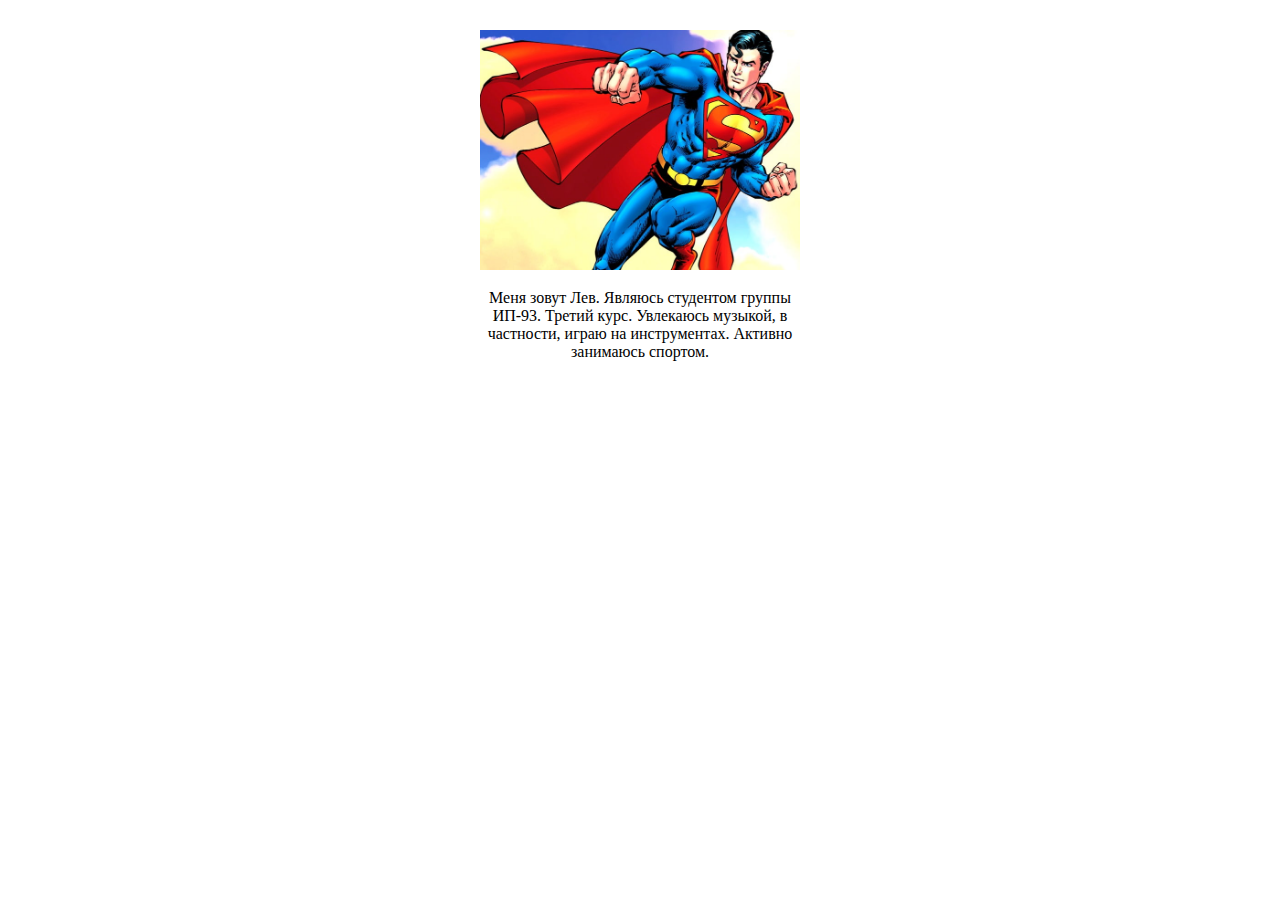
<file: LabProj2/src/main/resources/templates/index.html>
<!DOCTYPE html>
<html lang="en">
<head>
    <meta charset="UTF-8">
    <meta http-equiv="X-UA-Compatible" content="IE=edge">
    <meta name="viewport" content="width=device-width, initial-scale=1.0">
    <title>LEVA</title>
    <link rel="stylesheet" href="./styles/main.css">
</head>
<body>
    <div class="container">
        <div class="image">
            <img src="./images/me.png" alt="">
        </div>
        <p class="text">
            Меня зовут Лев. Являюсь студентом группы ИП-93. Третий курс.
            Увлекаюсь музыкой, в частности, играю на инструментах.
            Активно занимаюсь спортом.
        </p>
    </div>
</body>
</html>
</file>
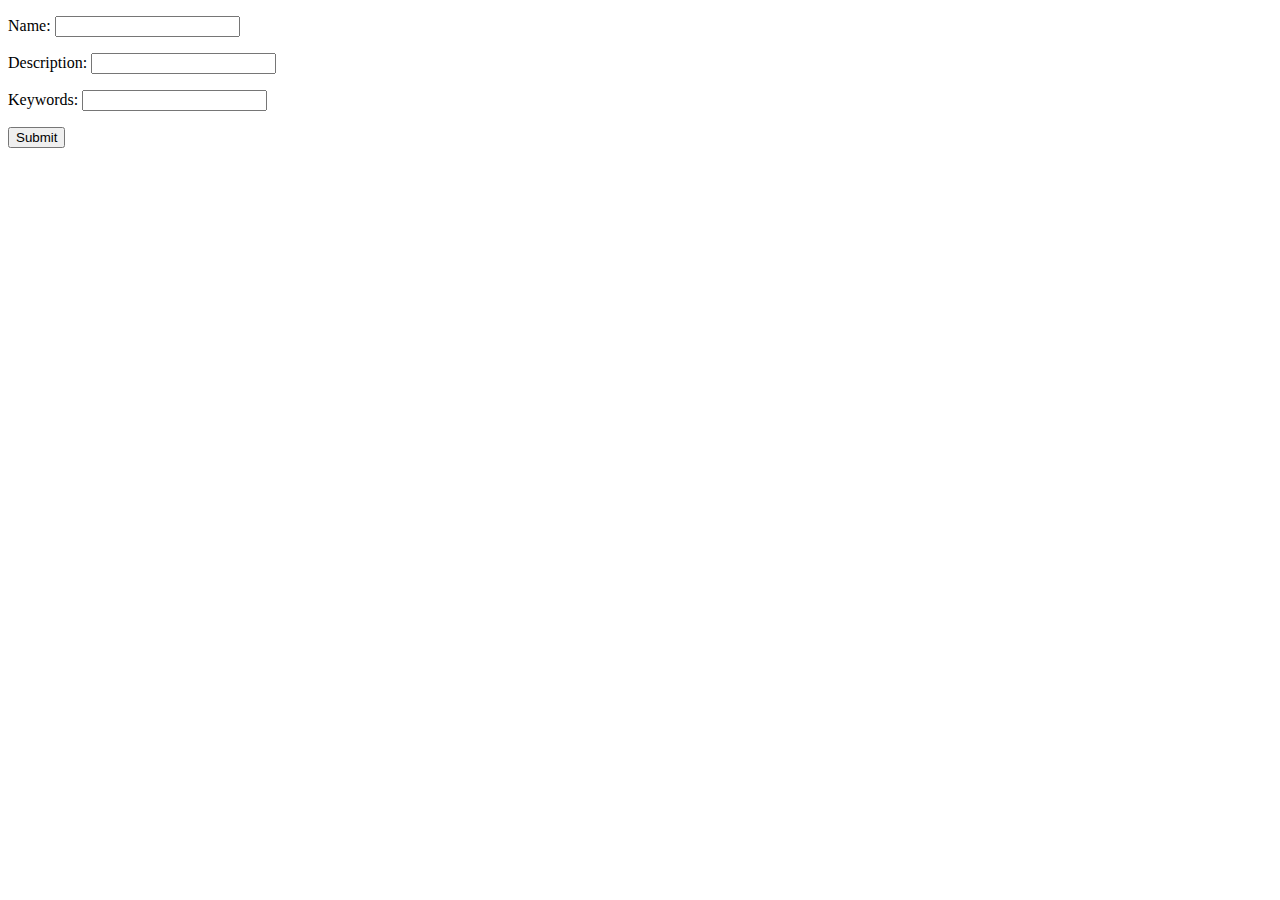
<file: Lab2/target/classes/templates/thing_add.html>
<!DOCTYPE html>
<html lang="en">
<head>
    <meta charset="UTF-8">
    <title>Add new thing</title>
</head>
<body>
<form action="/list">
    <p>
        Name:
        <label>
            <input type="search" id="name">
        </label>
    </p>
    <p>
        Description:
        <label>
            <input type="search" id="desc">
        </label>
    </p>
    <p>
        Keywords:
        <label>
            <input type="search" id="keywords">
        </label>
    </p>
    <button onclick="addThing()">Submit</button>
</form>
<script>
    async function addThing() {
        const thingName = document.getElementById('name').value
        const thingDesc = document.getElementById('desc').value
        const keywords = document.getElementById('keywords').value.split(',')
        await fetch('http://localhost:8080/addThing', {
            method: 'POST',
            body: JSON.stringify({name: thingName, description: thingDesc, keywords: keywords}),
            headers: {
                'Content-Type': 'application/json'
            }
        })
    }
</script>
</body>
</html>
</file>
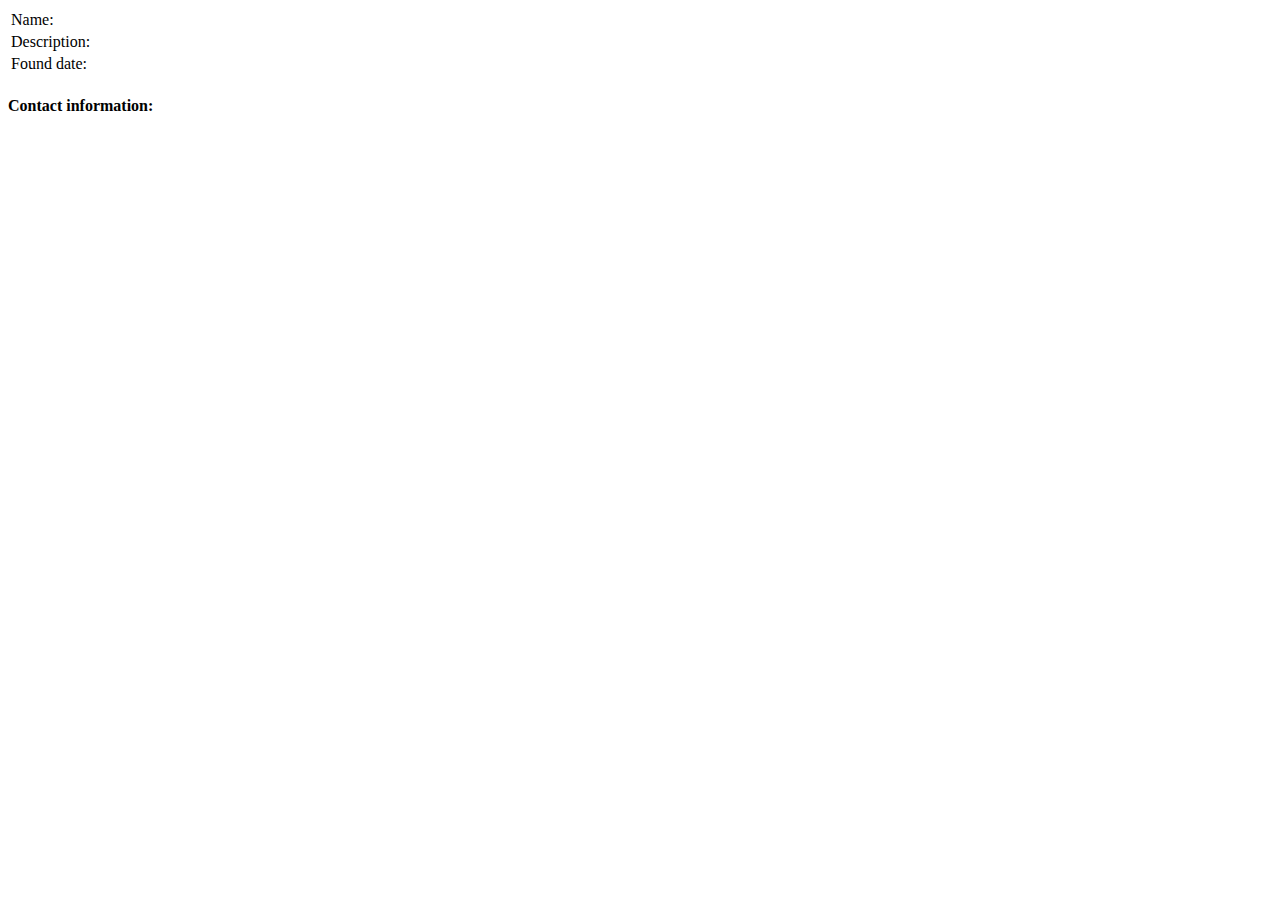
<file: Lab2/target/classes/templates/thing_detailed.html>
<!DOCTYPE html>
<html lang="en">
<head>
    <meta charset="UTF-8">
    <title>Detailed info</title>
</head>
<body>
<table>
    <tbody>
    <tr>
        <td>Name:</td>
        <td><span th:text="${description.getName()}"></span></td>
    </tr>
    <tr>
        <td>Description:</td>
        <td><span th:text="${description.getDescription()}"></span></td>
    </tr>
    <tr>
        <td>Found date:</td>
        <td><span th:text="${description.getFoundDate().toString()}"></span></td>
    </tr>
    </tbody>
</table>
<h4>Contact information:</h4>
<div th:text="'Email: ' + ${contactInfo.getEmail()}"></div>
<div th:text="'Phone: ' + ${contactInfo.getTelephone()}"></div>
</body>
</html>
</file>
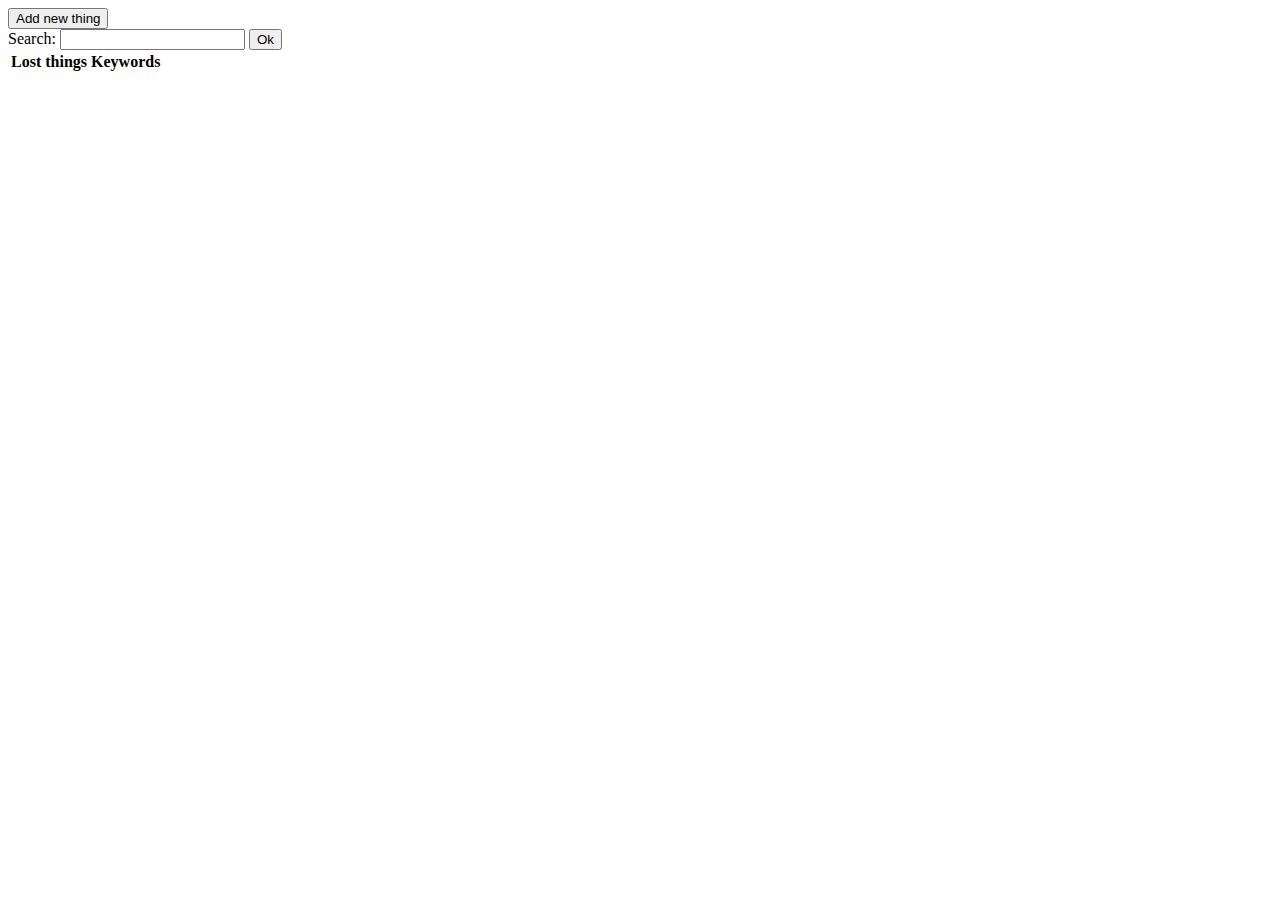
<file: Lab2/target/classes/templates/thing_list.html>
<!DOCTYPE html>
<html lang="en">
<head>
    <meta charset="UTF-8">
    <title>List of lost items</title>
</head>
<body>
<a href="/addThing"><button>Add new thing</button></a>
<form action="/list">
    Search:
    <label>
        <input name="keywords" id="keywords">
    </label>
    <button>Ok</button>
</form>
<table>
    <thead>
    <tr>
        <th> Lost things</th>
        <th> Keywords </th>
    </tr>
    </thead>
    <tbody>
    <tr th:each="thing : ${things}">
        <td>
            <a th:href="@{'/thing/'+${thing.id.toString()}}" th:text="${thing.name}"></a>
        </td>
        <td>
            <span th:each="key : ${thing.keywords}">
                <span th:text="${key.word}"></span>
            </span>
        </td>
    </tr>
    </tbody>
</table>
</body>
</html>
</file>
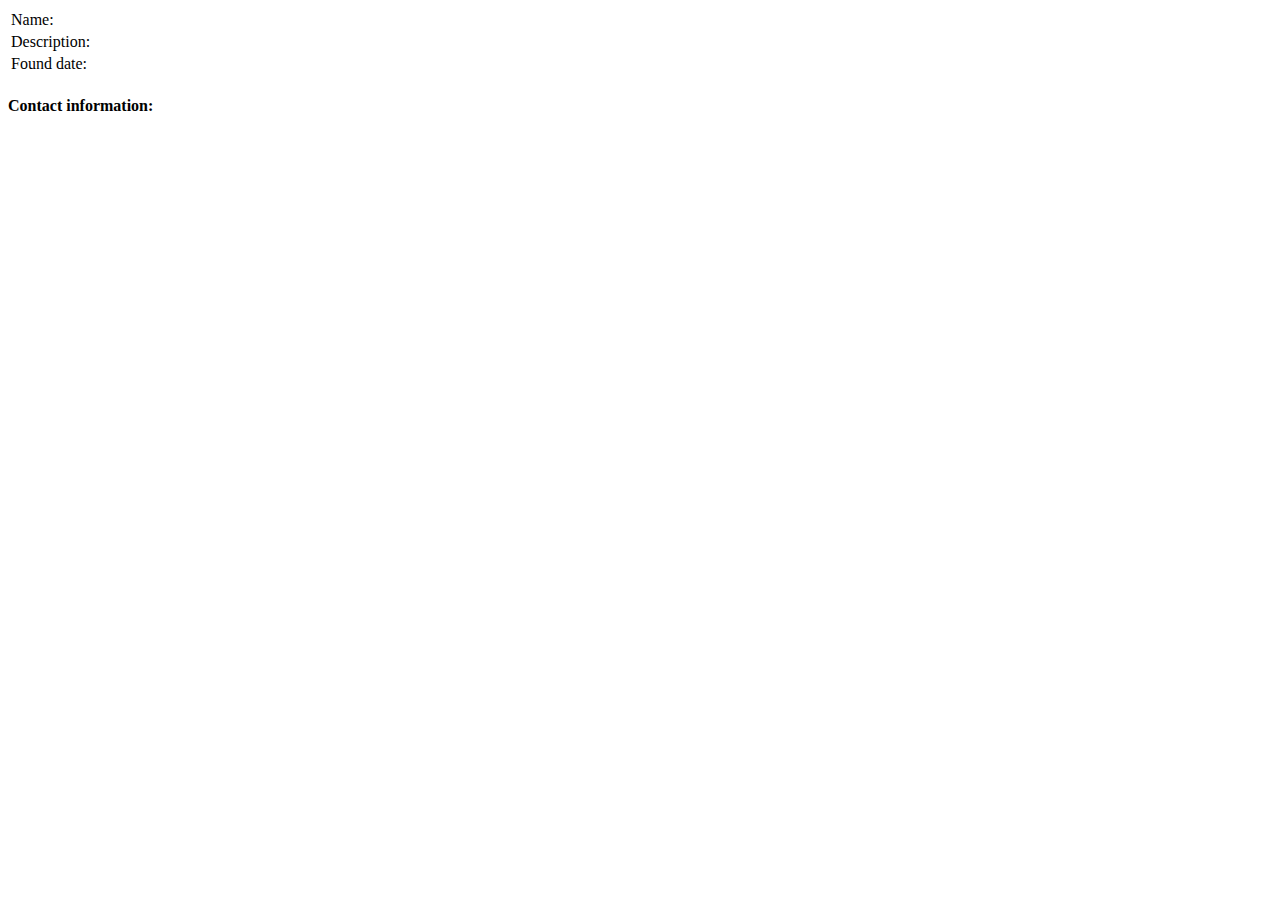
<file: Lab2/src/main/resources/templates/thing_detailed.html>
<!DOCTYPE html>
<html lang="en">
<head>
    <meta charset="UTF-8">
    <title>Detailed info</title>
</head>
<body>
<table>
    <tbody>
    <tr>
        <td>Name:</td>
        <td><span th:text="${description.getName()}"></span></td>
    </tr>
    <tr>
        <td>Description:</td>
        <td><span th:text="${description.getDescription()} == '' ? 'No description' : ${description.getDescription()}"></span></td>
    </tr>
    <tr>
        <td>Found date:</td>
        <td><span th:text="${description.getFoundDate().toString()}"></span></td>
    </tr>
    </tbody>
</table>
<h4>Contact information:</h4>
<th:block th:switch="${contactInfo.getEmail()}">
    <div th:case="''">
        <div th:text="'Email to contact was not found'"></div>
    </div>
    <div th:case="*">
        <div th:text="'Email: ' + ${contactInfo.getEmail()}"></div>
    </div>
</th:block>
<div th:text="'Phone: ' + ${contactInfo.getTelephone()}"></div>
</body>
</html>
</file>
<file: LabProj2/src/main/resources/templates/styles/main.css>
* {
    box-sizing: border-box;
    margin: 0;
    padding: 0;
}

body {
    display: flex;
    align-items: center;
    justify-content: center;
    flex-direction: column;
}

.container {
    width: 25%;
    margin-top: 30px;
}

.image > img {
    width: 100%;
}

.text {
    margin-top: 15px;
    text-align: center;
}
</file>
